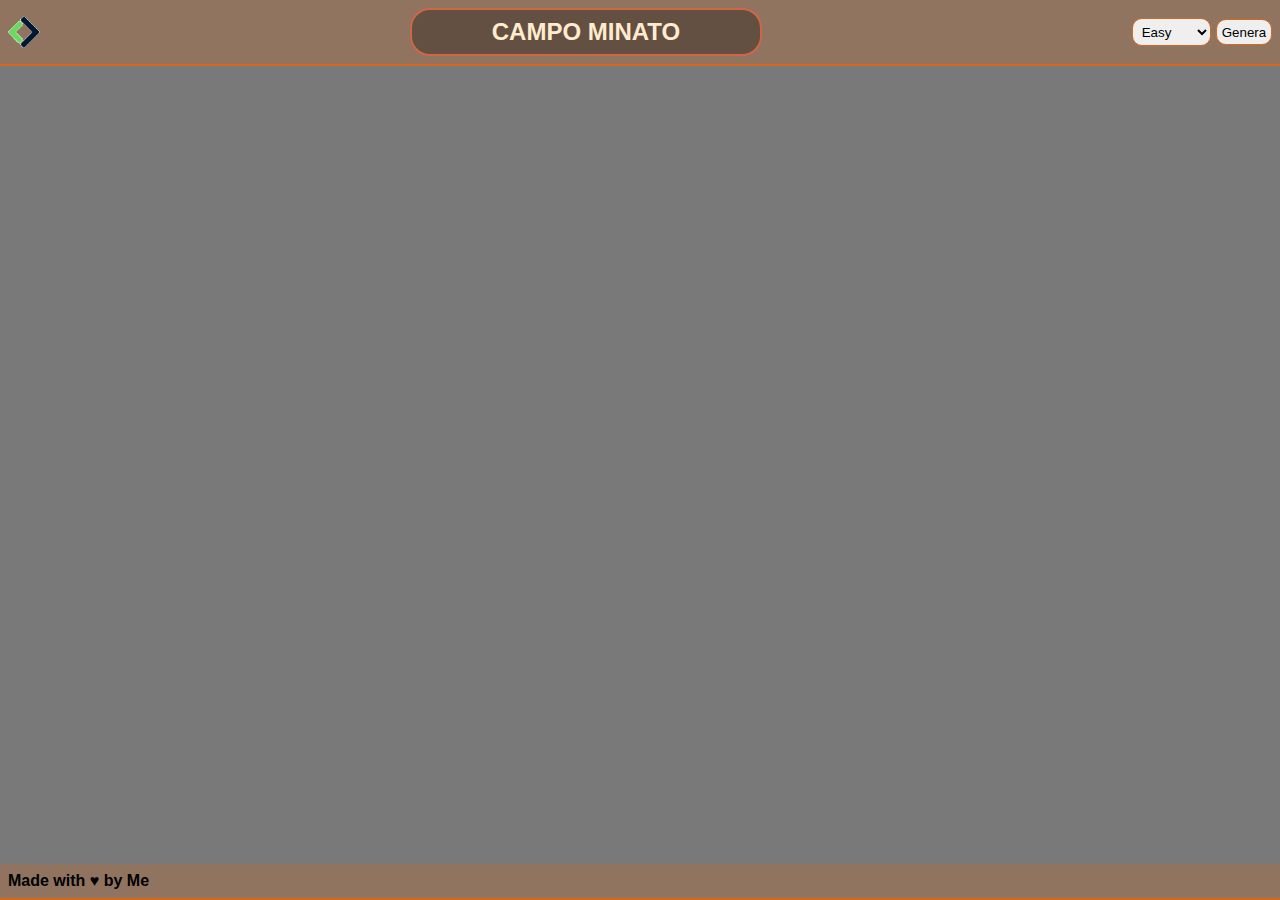
<file: index.html>
<!DOCTYPE html>
<html lang="en">

<head>
    <meta charset="UTF-8">
    <meta name="viewport" content="width=device-width, initial-scale=1.0">
    <title>Campominato</title>
    <link rel="stylesheet" href="./assets/css/style.css">
</head>

<body>

    <header id="site_header">
        <img src="./assets/img/Logo.png" style="width: 2rem;" alt="Logo">
        <h2>CAMPO MINATO</h2>
        <form>
            <select name="level" id="level">
                <option value="easy">Easy</option>
                <option value="medium">Medium</option>
                <option value="hard">Hard</option>
            </select>
            <button type="submit" id="grid_generator">Genera</button>
        </form>
    </header>
    <main id="site_main">
        <div class="container">

        </div>
    </main>
    <footer id="site_footer">
        <span>
            Made with &hearts; by Me
        </span>
    </footer>

    <script src="./assets/js/main.js"></script>
</body>

</html>
</file>
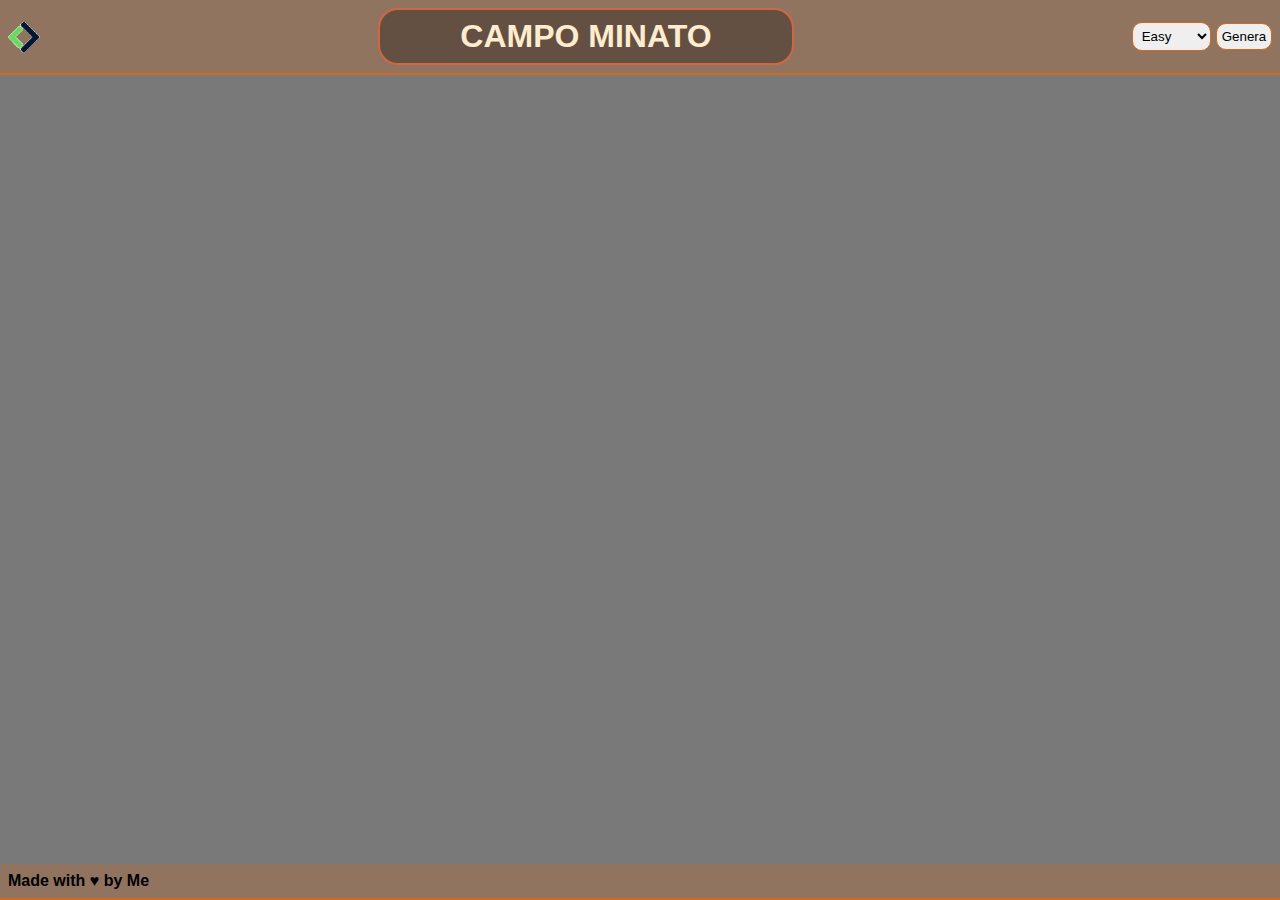
<file: campo-minato_updated/index.html>
<!DOCTYPE html>
<html lang="en">

<head>
    <meta charset="UTF-8">
    <meta name="viewport" content="width=device-width, initial-scale=1.0">
    <title>Campominato</title>
    <link rel="stylesheet" href="./assets/css/style.css">
</head>

<body>

    <header id="site_header">
        <img src="./assets/img/Logo.png" style="width: 2rem;" alt="Logo">
        <h1>CAMPO MINATO</h1>
        <form>
            <select name="level" id="level">
                <option value="easy">Easy</option>
                <option value="medium">Medium</option>
                <option value="hard">Hard</option>
            </select>
            <button type="submit" id="grid_generator">Genera</button>
        </form>
    </header>
    <main id="site_main">
        <h2></h2>
        <div class="container">

        </div>
        
    </main>
    <footer id="site_footer">
        <span>
            Made with &hearts; by Me
        </span>
    </footer>

    <script src="./assets/js/main.js"></script>
</body>

</html>
</file>
<file: assets/css/style.css>
* {
    padding: 0;
    margin: 0;
    box-sizing: border-box;
}
body{
    background-color: rgba(0, 0, 0, 0.527);
    font-family:Arial, Helvetica, sans-serif;
    height: 100vh;
    display: flex;
    flex-direction: column;
    justify-content: space-between;
}

/* #region Utilities */
.grid_100 {
    width: calc(100% / 10);
    aspect-ratio: 1;
}

.grid_81 {
    width: calc(100% / 9);
    aspect-ratio: 1;
}

.grid_49 {
    width: calc(100% / 7);
    aspect-ratio: 1;
}



/* #endregion Utilities */

/* #region Header */
#site_header {
    display: flex;
    justify-content: space-between;
    align-items: center;
    padding: 0.5rem;
    border-bottom: 2px solid chocolate;
    background-color: rgba(210, 105, 30, 0.267);

    & h2{
        color: blanchedalmond;
        border: 2px solid rgb(206, 103, 66);
        background-color: rgb(48 40 35 / 47%);
        border-radius: 20px;
        padding: 0.5rem 5rem;
        
    }

    #level, #grid_generator{
        padding: 0.3rem;
        border: 1px solid chocolate;
        border-radius: 10px;
        cursor: pointer;
    }
}

/* #endregion Header */



/* #region Main */
#site_main {
    padding: 1rem 0;
    

    .container {
        display: flex;
        flex-wrap: wrap;
        width: 80%;
        

        margin: 0 auto;
        text-align: center;

        .cell {
            background-color:rgb(206, 103, 66);
            border: 1px solid black;
            border-radius: 5px;
            font-weight: bold;
            cursor: pointer;
            font-size: 1rem;
            display: flex;
            justify-content: center;
            align-items: center;
        }
        .red {
            background-color:darkred;
        }
    }
}

/* #endregion Main */

/* #region Footer */
#site_footer{
    width: 100%;
    padding: 0.5rem;
    border-bottom: 2px solid chocolate;
    background-color: rgba(210, 105, 30, 0.267);
    font-weight: bold;
}

/* #endregion Footer */
</file>
<file: campo-minato_updated/assets/css/style.css>
* {
    padding: 0;
    margin: 0;
    box-sizing: border-box;
}

body {
    background-color: rgba(0, 0, 0, 0.527);
    font-family: Arial, Helvetica, sans-serif;
    height: 100vh;
    display: flex;
    flex-direction: column;
    justify-content: space-between;
}

/* #region Utilities */
.grid_100 {
    width: calc(100% / 10);
    aspect-ratio: 1;
}

.grid_81 {
    width: calc(100% / 9);
    aspect-ratio: 1;
}

.grid_49 {
    width: calc(100% / 7);
    aspect-ratio: 1;
}

.d_none{
    display: none;
}
/* #endregion Utilities */

/* #region Header */
#site_header {
    display: flex;
    justify-content: space-between;
    align-items: center;
    padding: 0.5rem;
    border-bottom: 2px solid chocolate;
    background-color: rgba(210, 105, 30, 0.267);

    & h1 {
        color: blanchedalmond;
        border: 2px solid rgb(206, 103, 66);
        background-color: rgb(48 40 35 / 47%);
        border-radius: 20px;
        padding: 0.5rem 5rem;

    }

    #level,
    #grid_generator {
        padding: 0.3rem;
        border: 1px solid chocolate;
        border-radius: 10px;
        cursor: pointer;
    }
}

/* #endregion Header */



/* #region Main */
#site_main {
    padding: 1rem 0;


    .container {
        display: flex;
        flex-wrap: wrap;
        width: 80%;
        justify-content: center;


        margin: 0 auto;
        text-align: center;

        .cell {
            background-color: rgb(206, 103, 66);
            border: 1px solid black;
            border-radius: 5px;
            font-weight: bold;
            cursor: pointer;
            font-size: 1rem;
            display: flex;
            justify-content: center;
            align-items: center;
        }

        .red {
            background-color: darkred;
        }

        .blue {
            background-color: blue;
        }
    }

    & h2 {
        margin: 1rem 0;
        text-align: center;
        padding: 1rem;
        border-radius: 10px;
    }
}

/* #endregion Main */

/* #region Footer */
#site_footer {
    width: 100%;
    padding: 0.5rem;
    border-bottom: 2px solid chocolate;
    background-color: rgba(210, 105, 30, 0.267);
    font-weight: bold;
}

/* #endregion Footer */
</file>
